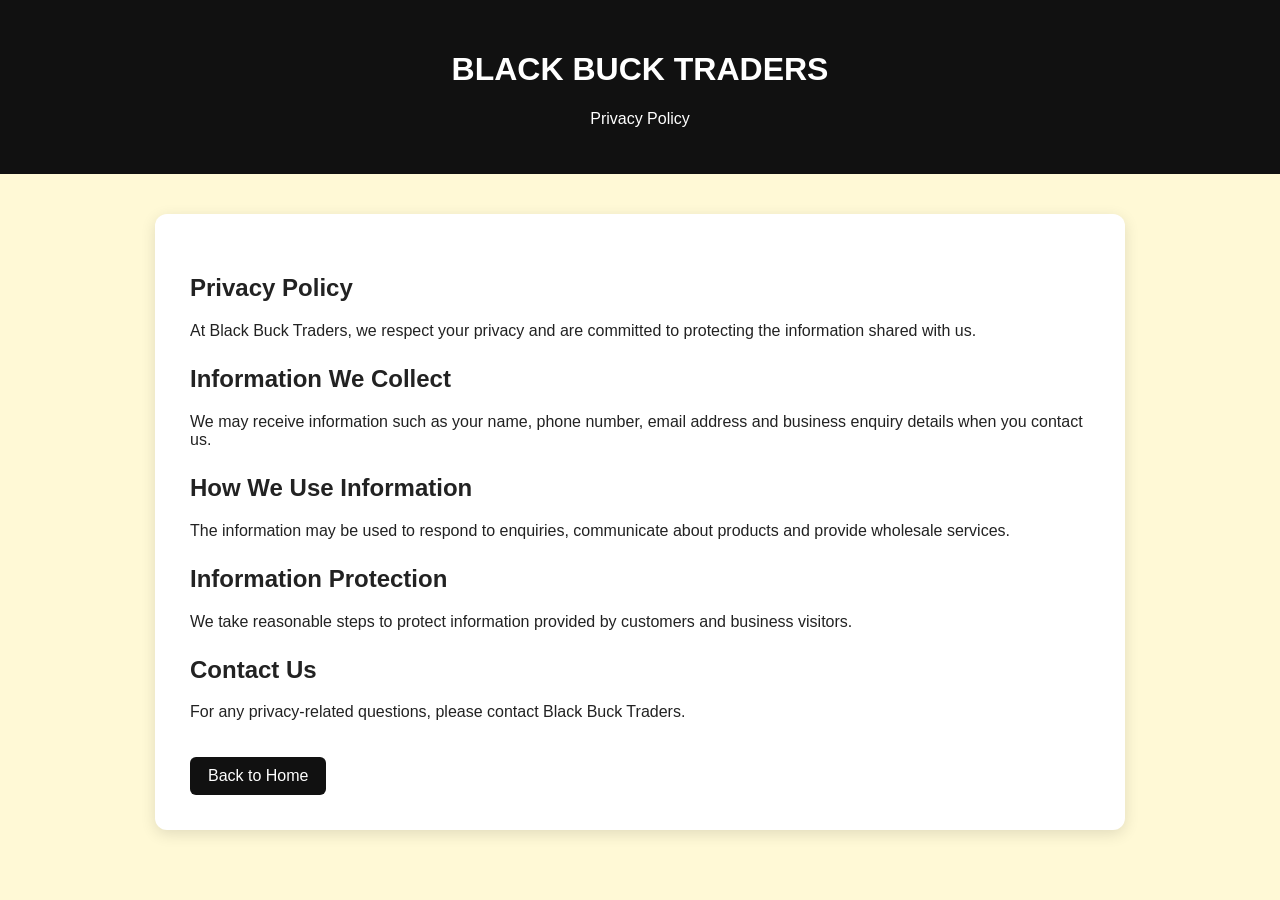
<file: privacy-policy.html>
<!DOCTYPE html>
<html lang="en">
<head>
    <meta charset="UTF-8">
    <meta name="viewport" content="width=device-width, initial-scale=1.0">
    <title>Privacy Policy - Black Buck Traders</title>

    <style>
        body {
            margin: 0;
            font-family: Arial, sans-serif;
            background-color: #fff9d6;
            color: #222;
        }

        header {
            background-color: #111;
            color: white;
            text-align: center;
            padding: 30px 20px;
        }

        .content {
            max-width: 900px;
            margin: 40px auto;
            background: white;
            padding: 35px;
            border-radius: 12px;
            box-shadow: 0 4px 15px rgba(0,0,0,0.12);
        }

        h2 {
            margin-top: 25px;
        }

        a {
            color: #111;
        }

        .back {
            display: inline-block;
            margin-top: 20px;
            padding: 10px 18px;
            background: #111;
            color: white;
            text-decoration: none;
            border-radius: 6px;
        }
    </style>
</head>

<body>

<header>
    <h1>BLACK BUCK TRADERS</h1>
    <p>Privacy Policy</p>
</header>

<div class="content">

    <h2>Privacy Policy</h2>

    <p>
        At Black Buck Traders, we respect your privacy and are committed
        to protecting the information shared with us.
    </p>

    <h2>Information We Collect</h2>

    <p>
        We may receive information such as your name, phone number,
        email address and business enquiry details when you contact us.
    </p>

    <h2>How We Use Information</h2>

    <p>
        The information may be used to respond to enquiries,
        communicate about products and provide wholesale services.
    </p>

    <h2>Information Protection</h2>

    <p>
        We take reasonable steps to protect information provided by
        customers and business visitors.
    </p>

    <h2>Contact Us</h2>

    <p>
        For any privacy-related questions, please contact Black Buck Traders.
    </p>

    <a href="index.html" class="back">Back to Home</a>

</div>

</body>
</html>
</file>
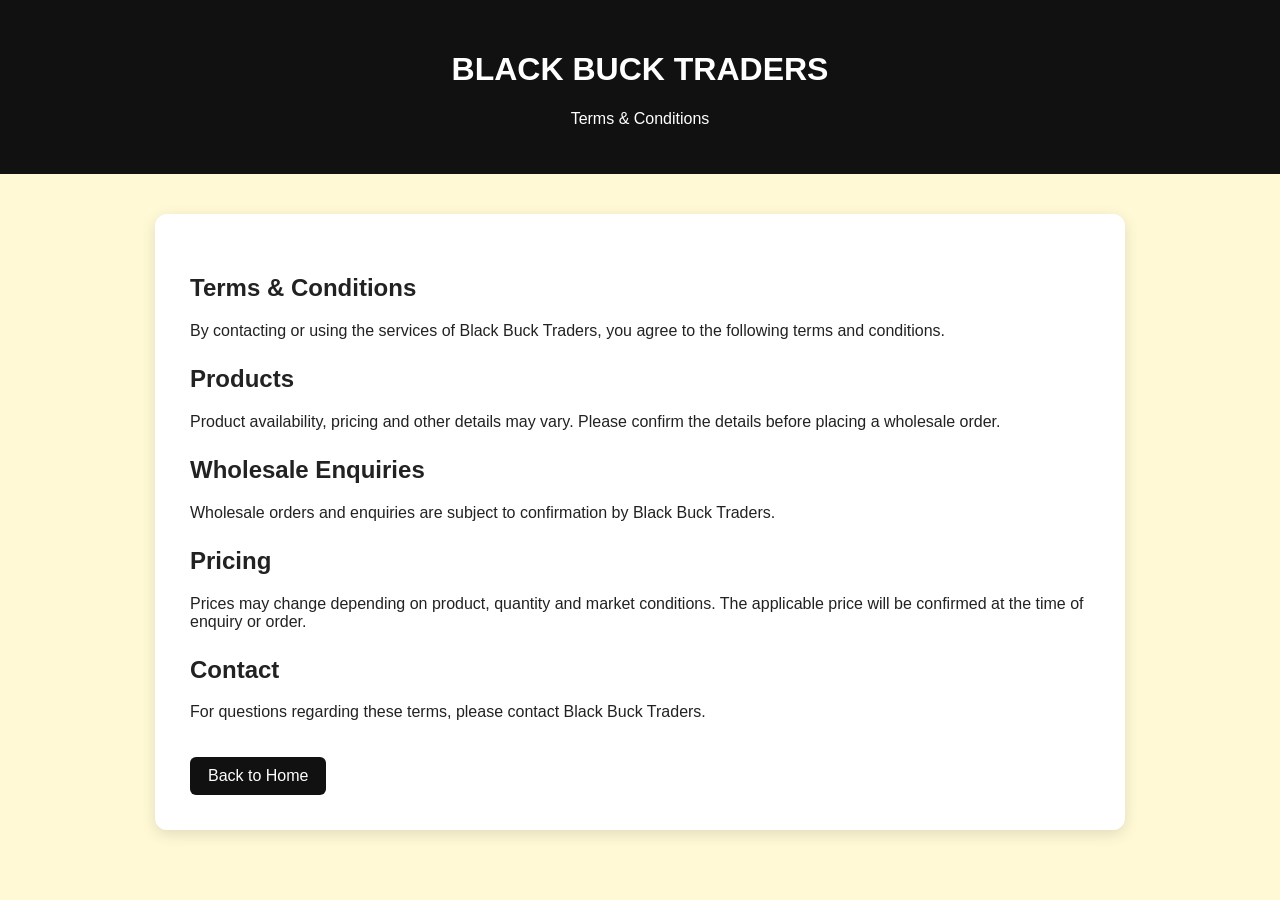
<file: terms.html>
<!DOCTYPE html>
<html lang="en">
<head>
    <meta charset="UTF-8">
    <meta name="viewport" content="width=device-width, initial-scale=1.0">
    <title>Terms & Conditions - Black Buck Traders</title>

    <style>
        body {
            margin: 0;
            font-family: Arial, sans-serif;
            background-color: #fff9d6;
            color: #222;
        }

        header {
            background-color: #111;
            color: white;
            text-align: center;
            padding: 30px 20px;
        }

        .content {
            max-width: 900px;
            margin: 40px auto;
            background: white;
            padding: 35px;
            border-radius: 12px;
            box-shadow: 0 4px 15px rgba(0,0,0,0.12);
        }

        h2 {
            margin-top: 25px;
        }

        .back {
            display: inline-block;
            margin-top: 20px;
            padding: 10px 18px;
            background: #111;
            color: white;
            text-decoration: none;
            border-radius: 6px;
        }
    </style>
</head>

<body>

<header>
    <h1>BLACK BUCK TRADERS</h1>
    <p>Terms & Conditions</p>
</header>

<div class="content">

    <h2>Terms & Conditions</h2>

    <p>
        By contacting or using the services of Black Buck Traders,
        you agree to the following terms and conditions.
    </p>

    <h2>Products</h2>

    <p>
        Product availability, pricing and other details may vary.
        Please confirm the details before placing a wholesale order.
    </p>

    <h2>Wholesale Enquiries</h2>

    <p>
        Wholesale orders and enquiries are subject to confirmation
        by Black Buck Traders.
    </p>

    <h2>Pricing</h2>

    <p>
        Prices may change depending on product, quantity and market
        conditions. The applicable price will be confirmed at the time
        of enquiry or order.
    </p>

    <h2>Contact</h2>

    <p>
        For questions regarding these terms, please contact
        Black Buck Traders.
    </p>

    <a href="index.html" class="back">Back to Home</a>

</div>

</body>
</html>
</file>
